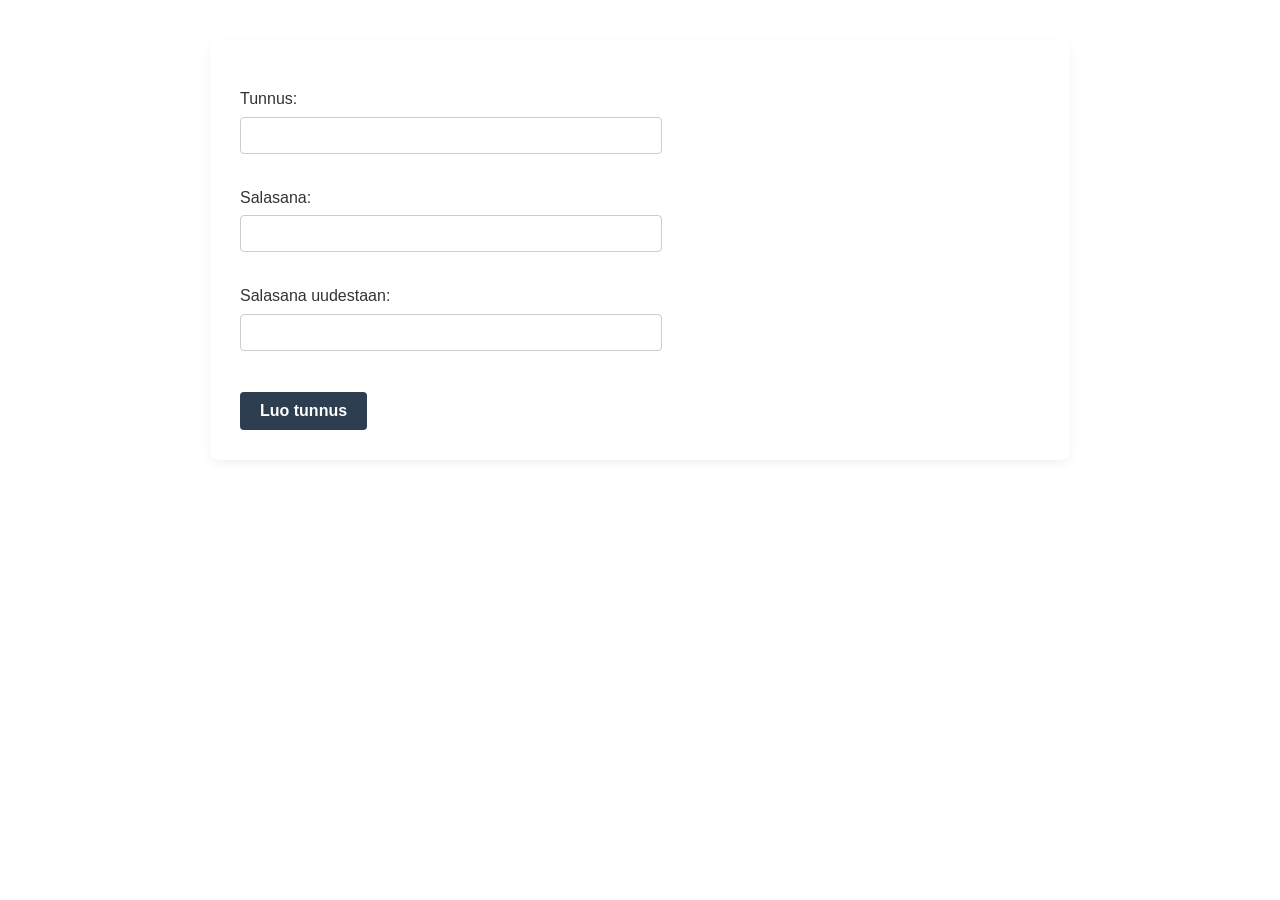
<file: templates/register.html>
<!DOCTYPE html>
<html>

<head>
  <link rel="stylesheet" href="/static/main.css">
  <title>Rekisteröinti</title>
</head>

<body>
  <form action="/create" method="post">
    <p>
      <label for="username">Tunnus:</label> <br />
      <input type="text" name="username" />
    </p>
    <p>
      <label for="password">Salasana:</label> <br />
      <input type="password" name="password1" />
    </p>
    <p>
      <label for="password2">Salasana uudestaan:</label> <br />
      <input type="password" name="password2" />
    </p>
    <input type="submit" value="Luo tunnus" />
  </form>
</body>

</html>
</file>
<file: static/main.css>
body {
  font-family: "Segoe UI", Arial, sans-serif;
  background-color: #f4f7f6;
  color: #333333;
  line-height: 1.6;

  max-width: 800px;
  margin: 40px auto; 
  padding: 30px;
  background-color: #ffffff;
  border-radius: 8px;
  box-shadow: 0 4px 10px rgba(0, 0, 0, 0.05);
}

h1, h2, h3 {
    color: #2c3e50;
    border-bottom: 1px solid #eeeeee;
    padding-bottom: 8px;
    margin-bottom: 20px;
}

a {
    color: #3498db;
    text-decoration: none;
}

a:hover {
    text-decoration: underline;
    color: #2980b9;
}

input[type="text"], 
input[type="password"], 
textarea {
    width: 100%;
    max-width: 400px;
    padding: 10px;
    margin-top: 5px;
    margin-bottom: 15px;
    border: 1px solid #cccccc;
    border-radius: 4px;
    font-family: inherit;
}

input[type="submit"] {
    background-color: #2c3e50;
    color: white;
    border: none;
    padding: 10px 20px;
    border-radius: 4px;
    cursor: pointer;
    font-size: 16px;
    font-weight: bold;
    margin-top: 10px;
}

input[type="submit"]:hover {
    background-color: #1a252f;
}

ul {
    padding-left: 20px;
}

li {
    margin-bottom: 10px;
}
</file>
